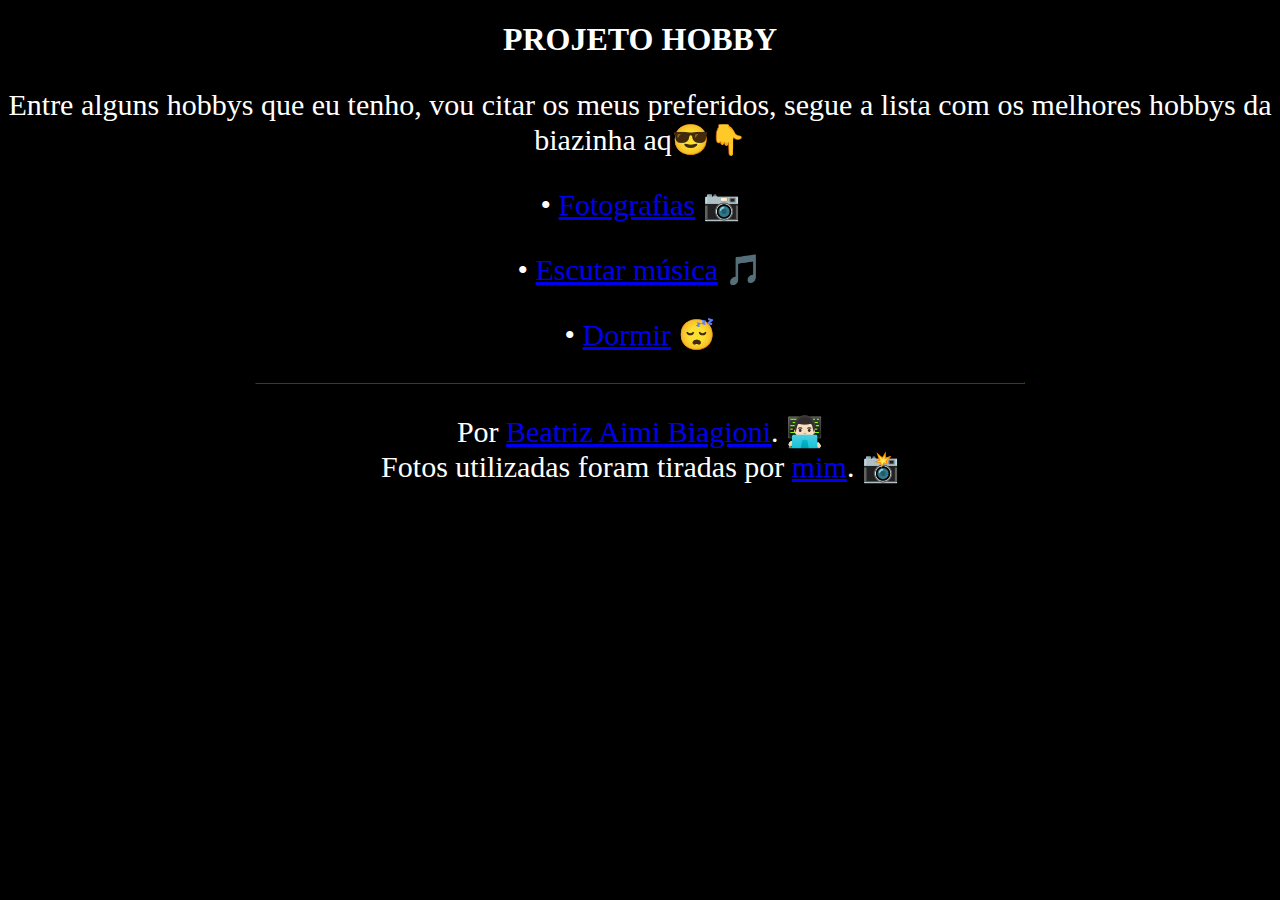
<file: index.html>
<!DOCTYPE html>
<html lang="pt-BR">

<head>
    <meta charset="UTF-8">
    <meta http-equiv="X-UA-Compatible" content="IE=edge">
    <meta name="viewport" content="width=device-width, initial-scale=1.0">
    <title>Hobby</title>
    <link rel="stylesheet" href="style.css">
</head>

<body id="primeira">
    <div>
        <h1>PROJETO HOBBY</h1>

        <p>Entre alguns hobbys que eu tenho, vou citar os meus preferidos, segue a lista com os melhores hobbys da biazinha aq😎👇</p>

        
        <p>• <a href="fotografias.html">Fotografias</a> 📷</p>
        <p>• <a href="musicas.html">Escutar música</a> 🎵</p>
        <p>• <a href="dormir.html">Dormir</a> 😴</p>

        <hr>

        <p>
            Por <a href="https://github.com/biaaimi">Beatriz Aimi Biagioni</a>. 👨🏻‍💻 <br>
            Fotos utilizadas foram tiradas por <a href="https://www.instagram.com/lhmenezes_/">mim</a>. 📸 
        </p>

    </div>
</body>

</html>
</file>
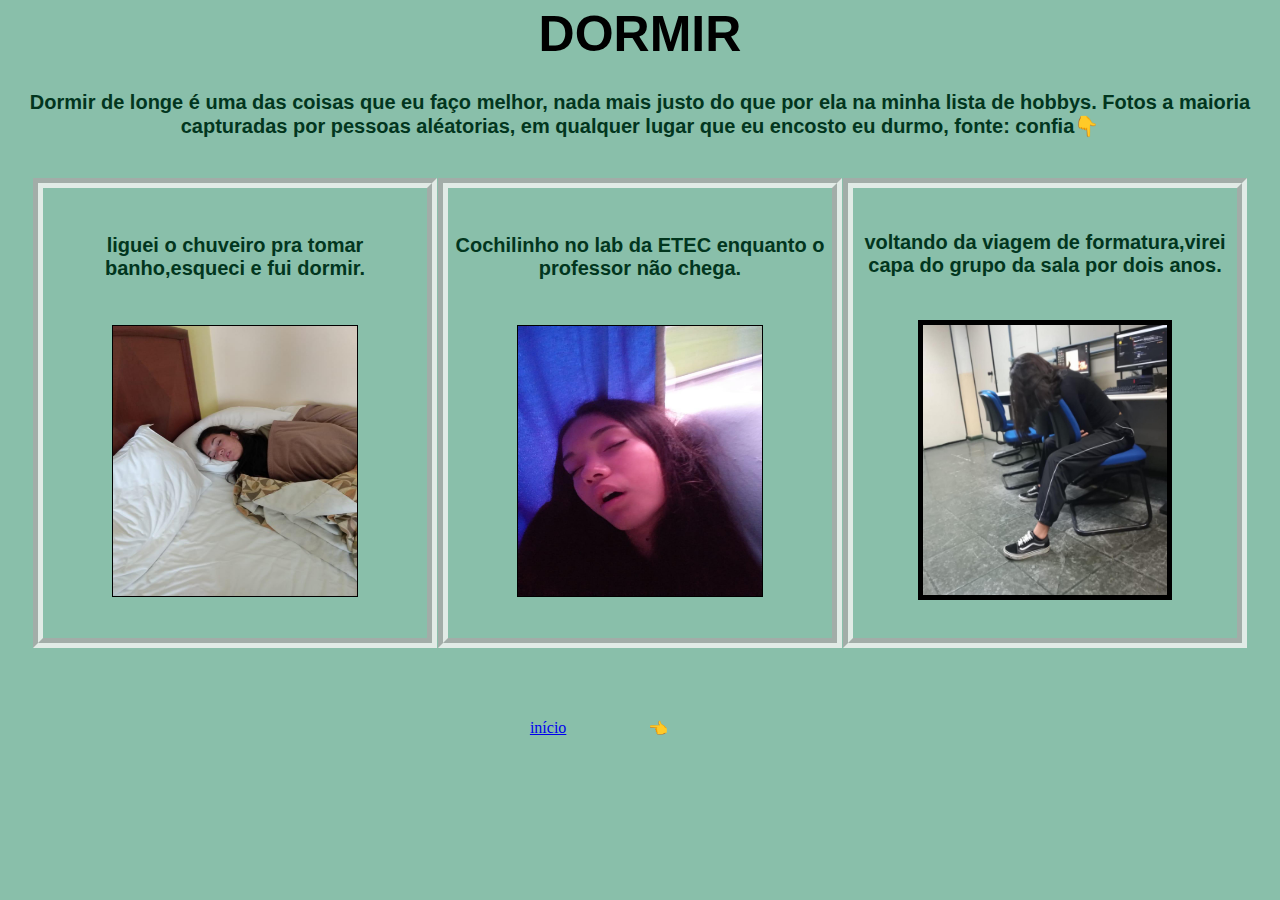
<file: dormir.html>
<!DOCTYPE html>
<html lang="pt-BR">

<head>
    <meta charset="UTF-8">
    <meta http-equiv="X-UA-Compatible" content="IE=edge">
    <meta name="viewport" content="width=device-width, initial-scale=1.0">
    <meta name="author" content="Beatriz Aimi">
    <meta name="description" content="Dormir de longe é uma das coisas que eu faço melhor,
     nada mais justo do que por ela na minha lista de hobbys.
      A maioria das fotos capturadas são pela minha mãe pois ela fala que em qualquer lugar que eu encosto eu durmo,
       fonte: confia👇">
    <meta name="keywords" content="DORMIR É BOM DE MAIS!!!!! ">
    <link rel="stylesheet" type="text/css" href="dormir.css">
    <title>Meus Hobbys - Dormir</title>
</head>

<body>
    <h1>DORMIR</h1>
    </br>
    <h3>Dormir de longe é uma das coisas que eu faço melhor, nada mais justo do que por ela na minha lista de hobbys. Fotos a maioria capturadas por pessoas aléatorias, em qualquer lugar que eu encosto eu durmo, fonte: confia👇</h3>

    <section class="container">
        <div class="box-1">
            <h3>liguei o chuveiro pra tomar banho,esqueci e fui dormir.</h3>
            <div class="imagem-1">
                <img src="dormir1.jpeg" alt="" />
            </div>
        </div>
        
        <div class="box-2">
            <h3>Cochilinho no lab da ETEC enquanto o professor não chega.</h3>
            <div class="imagem-2">
                <img src="dormir2.jpeg" alt="" />
            </div>
        </div>
       
        <div class="box-3">
            <h3> voltando da viagem de formatura,virei capa do grupo da sala por dois anos.</h3>
            <div class="imagem-3">
                <img src="dormir3.jpeg" alt="" />
            </div>
        </section>

        <nav class="botoes">
            <a href="index.html">início</a>👈</p>
        </nav>
    </body>
    
    </html>
</file>
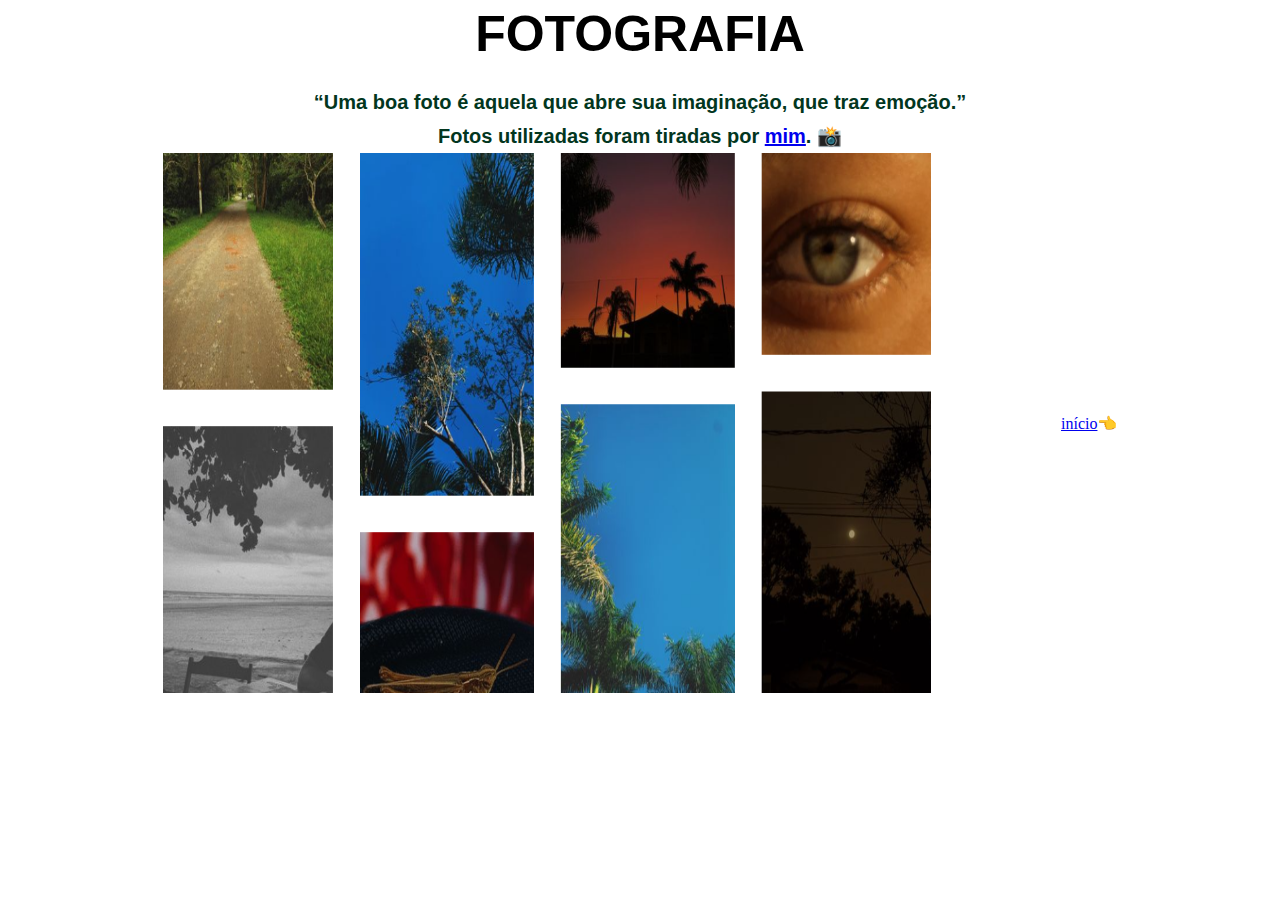
<file: fotografias.html>
<!DOCTYPE html>
<html lang="pt-BR">

<head>
    <meta charset="UTF-8">
    <meta http-equiv="X-UA-Compatible" content="IE=edge">
    <meta name="viewport" content="width=device-width, initial-scale=1.0">
    <meta name="author" content="Beatriz Aimi">
    <meta name="description" content="fotografar os mínimos detalhes é arte!!!">
    <meta name="keywords" content="arte! ">
    <link rel="stylesheet" type="text/css" href="fotografia.css">
    <title>Meus Hobbys - fotografia</title>
</head>

<body>
    <h1>FOTOGRAFIA</h1>
    </br>
    <h3>“Uma boa foto é aquela que abre sua imaginação, que traz emoção.”</h3>

    <h3>Fotos utilizadas foram tiradas por <a href="https://vsco.co/biaaimi/gallery">mim</a>. 📸 
    </p></h3>
    <section class="container">
        <div class="box-1">
            <div class="imagem-1">
                <img src="fotografias1.png" alt="" />
            </div>
        </div>
        <nav class="botoes">
            <a href="index.html">início</a>👈</p>
        </nav>
    </body>
    
    </html>
</file>
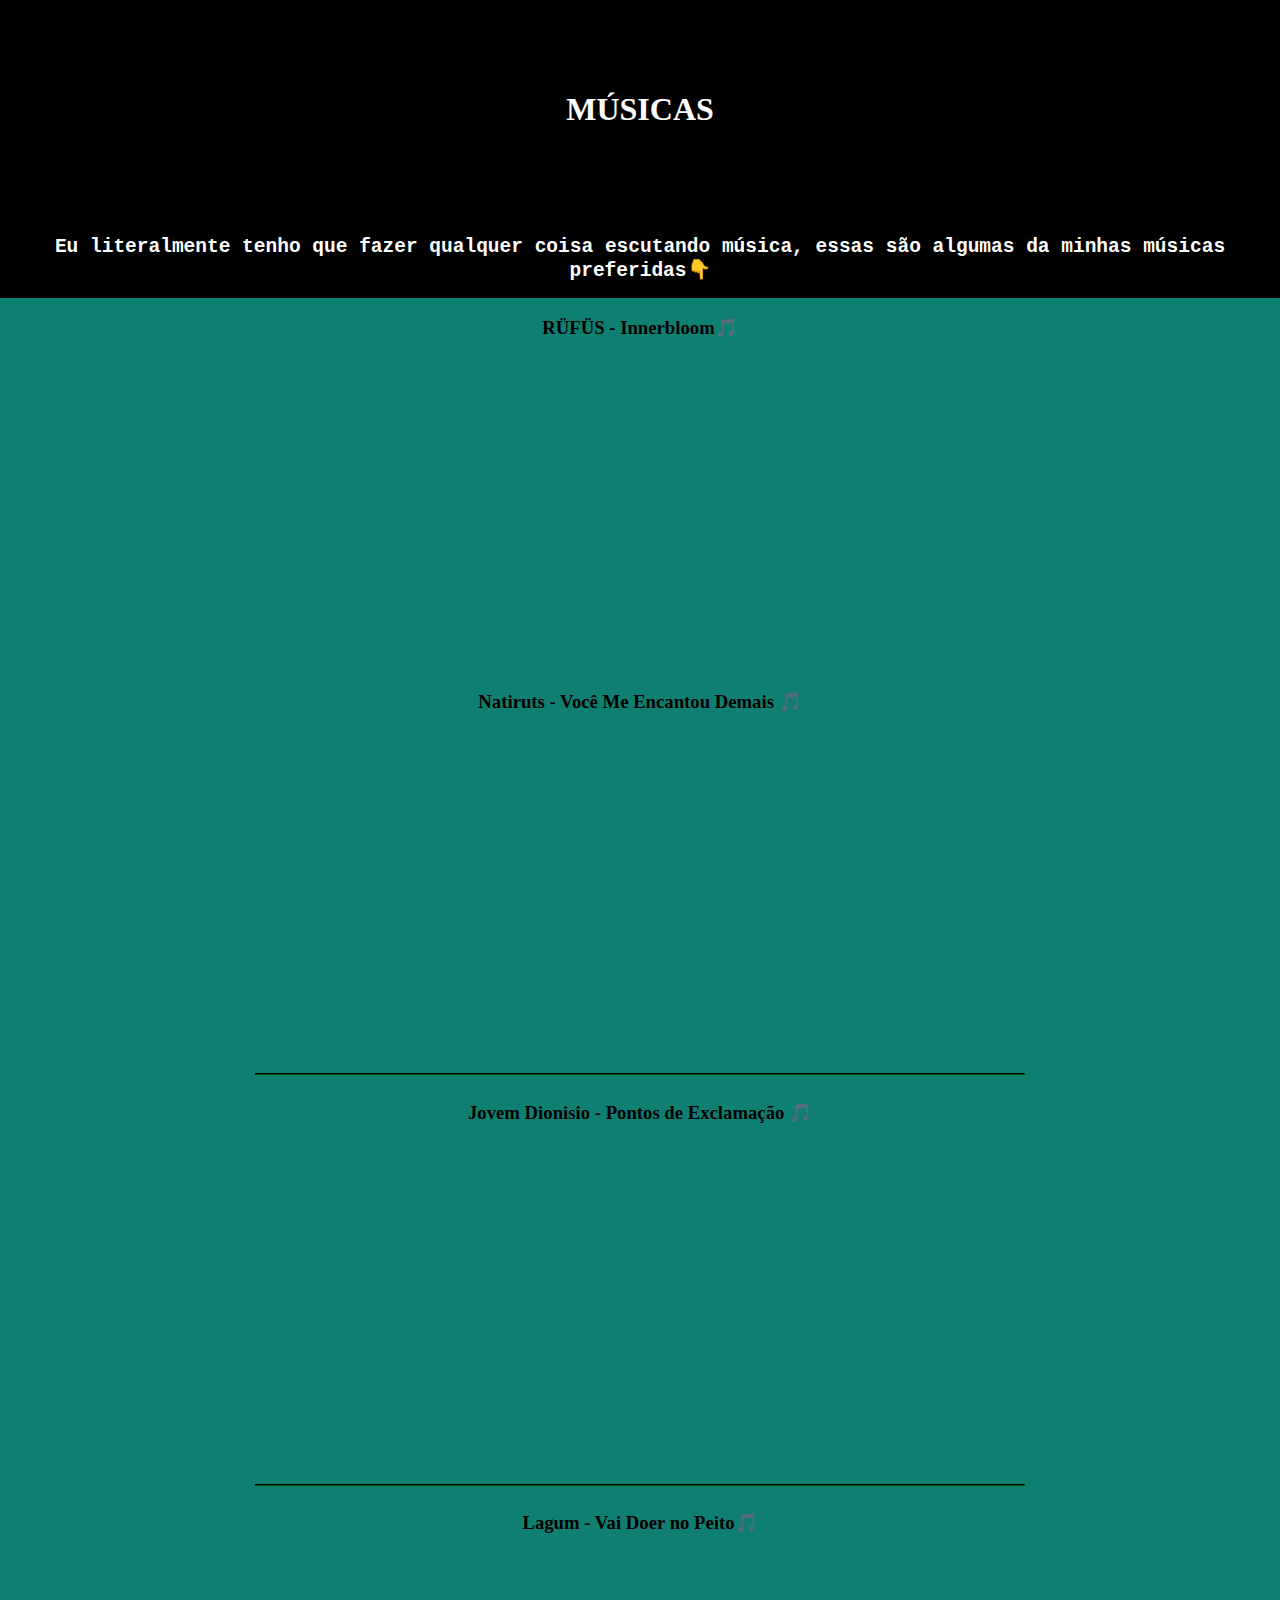
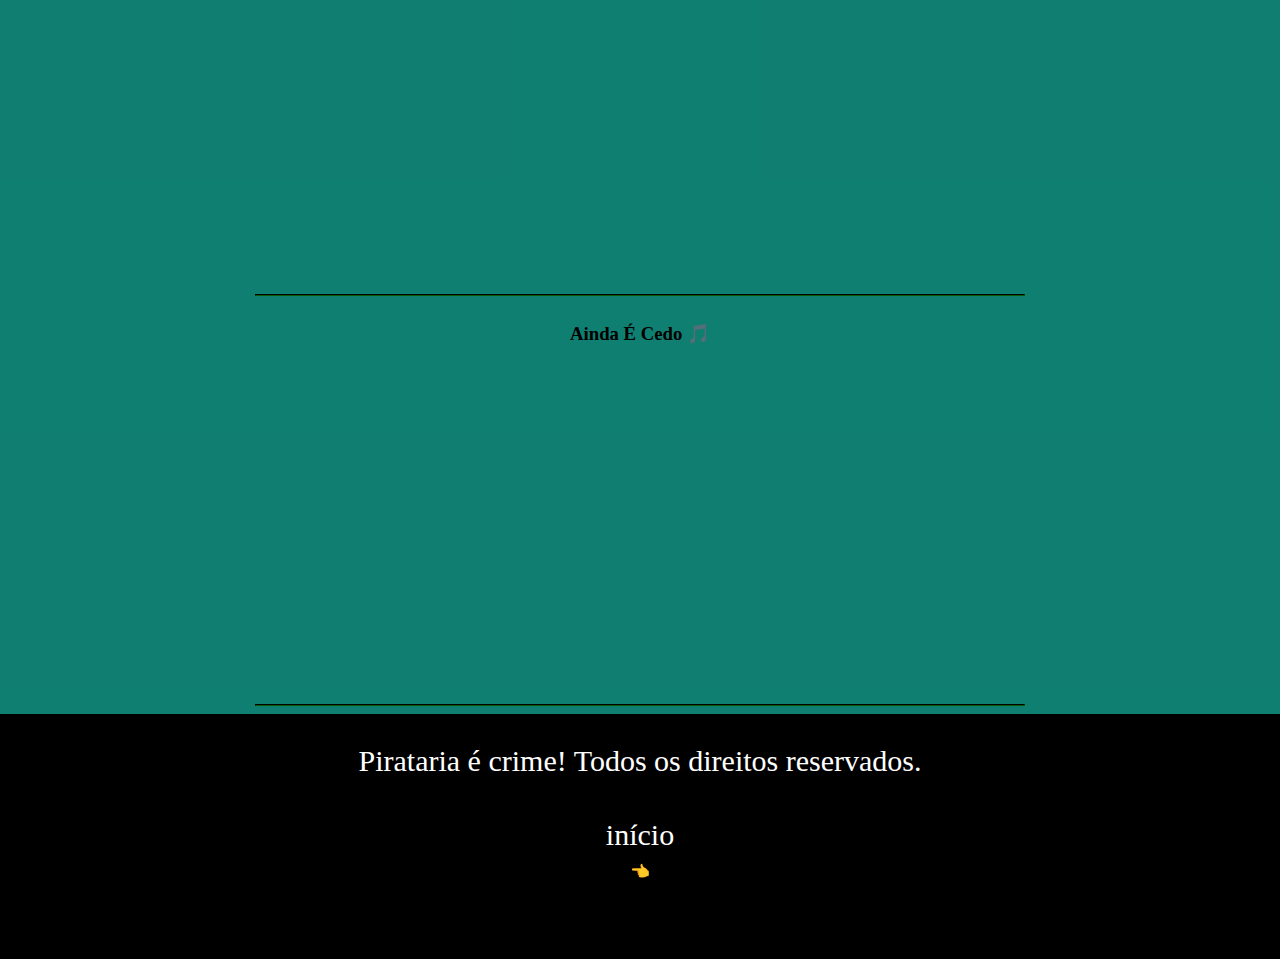
<file: musicas.html>
<!DOCTYPE html>
<html lang="pt-BR">

<head>
    <meta charset="UTF-8">
    <meta http-equiv="X-UA-Compatible" content="IE=edge">
    <meta name="viewport" content="width=device-width, initial-scale=1.0">
    <meta name="author" content="Beatriz Aimi">
    <meta name="description" content="Música é arte!!! ">
    <meta name="keywords" content="Músicas, Innerbloom, Você Me Encantou Demais, Pontos de Exclamação, Quando Bate Aquela Saudade, Vai Doer no Peito, Ainda É Cedo , O Tempo Não Pára,  Mulher de fases,Banda do Mar - Mais Ninguém  ">
    <link rel="stylesheet" type="text/css" href="style.css">
    <title>Meus Hobbys - Músicas</title>
</head>

<body>

    <header>
        <h1>MÚSICAS</h1>
    </header>

    <h2>Eu literalmente tenho que fazer qualquer coisa escutando música, essas são algumas da minhas músicas preferidas👇</h2>

    <div class="hg-conteudo">

        <main class="container">

            <h3>RÜFÜS - Innerbloom🎵</h3>

            <iframe width="560" height="315" src="https://www.youtube.com/watch?v=j4sYlQIgMR0" title="YouTube video player"
            frameborder="0"
            allow="accelerometer; autoplay; clipboard-write; encrypted-media; gyroscope; picture-in-picture"
            allowfullscreen></iframe>

            <h3> Natiruts - Você Me Encantou Demais 🎵</h3>

            <iframe width="560" height="315" src="https://www.youtube.com/watch?v=Z3E60Fc0b6o" title="YouTube video player" frameborder="0" allow="accelerometer; autoplay; clipboard-write; encrypted-media; gyroscope; picture-in-picture" allowfullscreen>
            </iframe>
            </br>
            <hr>
            <h3> Jovem Dionisio - Pontos de Exclamação  🎵</h3>

            <iframe width="560" height="315" src="https://www.youtube.com/watch?v=vPTxVQDk11U" title="YouTube video player" frameborder="0" allow="accelerometer; autoplay; clipboard-write; encrypted-media; gyroscope; picture-in-picture" allowfullscreen>
            </iframe>
            </br>
            <hr>

            <h3>  Lagum - Vai Doer no Peito🎵</h3>

            <iframe width="560" height="315" src="https://www.youtube.com/watch?v=qZY7ayfZVmM " title="YouTube video player" frameborder="0" allow="accelerometer; autoplay; clipboard-write; encrypted-media; gyroscope; picture-in-picture" allowfullscreen>
            </iframe>
            </br>
            <hr>

            <h3>  Ainda É Cedo 🎵</h3>

            <iframe width="560" height="315" src="https://www.youtube.com/watch?v=roxJ912UAwU&list=RDMM&start_radio=1&rv=qZY7ayfZVmM " title="YouTube video player" frameborder="0" allow="accelerometer; autoplay; clipboard-write; encrypted-media; gyroscope; picture-in-picture" allowfullscreen>
            </iframe>
            </br>
            <hr>
           
        
        </main>

    </div>

    <footer>
        <p>Pirataria é crime! Todos os direitos reservados.</p>
    </footer>

    <nav class="botoes">
        <a href="index.html">início</a>👈</p>
    </nav>
</body>

</html>
 

</html>
© 2022 GitHub, Inc.
</body>

</html>
</file>
<file: style.css>
.hg-conteudo {
    background-color: rgb(20, 218, 194);
    ;
}

.hg-conteudo>main {
    background-color: rgba(11, 34, 31, 0.494);
}

body {
    margin: 0 auto;
    max-width: 1440px;
    min-height: 100vh;
    display: flex;
    flex-flow: column;
    background-color: black;
}

header {
    padding: 50px 50px;
    background-color: rgba(32, 221, 127, 0.856);
}

.hg-conteudo {
    flex: 1;
    display: flex;
    flex-flow: column;
}

.hg-conteudo>nav {
    order: -1;
}

.hg-conteudo>main {
    flex: 1;
}

@media (min-width: 768px) {
    .hg-conteudo {
        flex-flow: row;
    }
    .hg-conteudo>aside,
    .hg-conteudo>nav {
        flex: 0 0 200px;
    }
}


/* CONTEÚDO */

header {
    padding: 70px 70px;
    background-color: rgba(59, 214, 20, 0);
}

h1 {
    text-align: center;
    font-weight: bolder;
    font-family: 'Times New Roman', Times, serif;
    color: white;
}

h2 {
    text-align: center;
    font-weight: bolder;
    font-family: monospace;
    color: white;
}

.container {
    display: flex;
    justify-content: space-evenly;
    flex-direction: column;
    align-items: center;
}

.container h3 {
    font-size: 30 px;
    font-family: 'Times New Roman', Times, serif;
}

aside {
    background-color: black;
}

p {
    text-align: center;
    font-family: 'Times New Roman', Times, serif;
    font-size: 30px;
    color: white;
}

nav {
    display: flex;
    flex-direction: column;
    text-align: center;
    background-color: black;
}

nav a {
    text-decoration: none;
    padding: 10px 10px;
    color: white;
    font-size: 30px;
    background-color: black;
}

nav a:hover {
    text-decoration: none;
    padding: 10px 10px;
    color: rgb(255, 255, 255);
    font-size: 30px;
    background-color: rgb(3, 70, 44);
}

hr {
    width: 60%;
    border-color: rgb(14, 88, 4);
}
</file>
<file: dormir.css>
* {
    margin: 0;
    padding: 0;
}

body {
    background-color:rgba(8, 122, 78, 0.479);
}

h1 {
    text-align: center;
    padding: 5px;
    font-size: 50px;
    font-family: 'Trebuchet MS', 'Lucida Sans Unicode', 'Lucida Grande', 'Lucida Sans', Arial, sans-serif;
}

h3 {
    text-align: center;
    padding: 5px;
    font-size: 20px;
    color:rgb(2, 54, 30);
    font-family: 'Trebuchet MS', 'Lucida Sans Unicode', 'Lucida Grande', 'Lucida Sans', Arial, sans-serif;
}


/* alinhar blocos */

.container {
    margin: 0 auto;
    height: 60vh;
    width: 95vw;
    display: flex;
    justify-content: space-evenly;
    align-items: center;
}

.box-1,
.box-2,
.box-3
{
    height: 50vh;
    width: 30vw;
    border: 10px groove rgba(255, 250, 250, 0.753);

}

.box-1 {
    display: flex;
    flex-direction: column;
    justify-content: space-evenly;
    align-items: center;
}

.box-2 {
    display: flex;
    flex-direction: column;
    justify-content: space-evenly;
    align-items: center;
}


.box-3 {
    display: flex;
    flex-direction: column;
    justify-content: space-evenly;
    align-items: center;
}


/*  */
.imagem-1 {
    height: 30vh;
    width: 19vw;
    border: 1px solid black;

}

.imagem-1 img {
    height: 100%;
    width: 100%;
}

/*volibear */

.imagem-2 {
    height: 30vh;
    width: 19vw;
    border: 1px solid black;
}

.imagem-2 img {
    height: 100%;
    width: 100%;

}

/* Yasuo */

.imagem-3 {
    height: 30vh;
    width: 19vw;
    border: 5px solid black;
}

.imagem-3 img {
    height: 100%;
    width: 100%;

}
/* Botões */

.botoes{
    margin: 0 auto;
    height: 10vh;
    width: 30vw;
    display: flex;
    justify-content: space-evenly;
    align-items: center;
   
}
input{
    padding: 5px 5px;
    border-radius: 5px;
    background-color: dimgrey;
    color: floralwhite;
    font-family: 'Franklin Gothic Medium', 'Arial Narrow', Arial, sans-serif;
    font-size: 16px;
}
</file>
<file: fotografia.css>
* {
    margin: 0;
    padding: 0;
}

body {
    background-color:white;
}

h1 {
    text-align: center;
    padding: 5px;
    font-size: 50px;
    font-family: 'Trebuchet MS', 'Lucida Sans Unicode', 'Lucida Grande', 'Lucida Sans', Arial, sans-serif;
}

h3 {
    text-align: center;
    padding: 5px;
    font-size: 20px;
    color:rgb(2, 54, 30);
    font-family: 'Trebuchet MS', 'Lucida Sans Unicode', 'Lucida Grande', 'Lucida Sans', Arial, sans-serif;
}


/* alinhar blocos */

.container {
    margin: 0 auto;
    height: 60vh;
    width: 95vw;
    display: flex;
    justify-content: space-evenly;
    align-items: center;
}


/*  */
.imagem-1 {
    height: 60vh;
    width: 60vw;
    border: 0px solid black;

}

.imagem-1 img {
    height: 100%;
    width: 100%;
}
</file>
